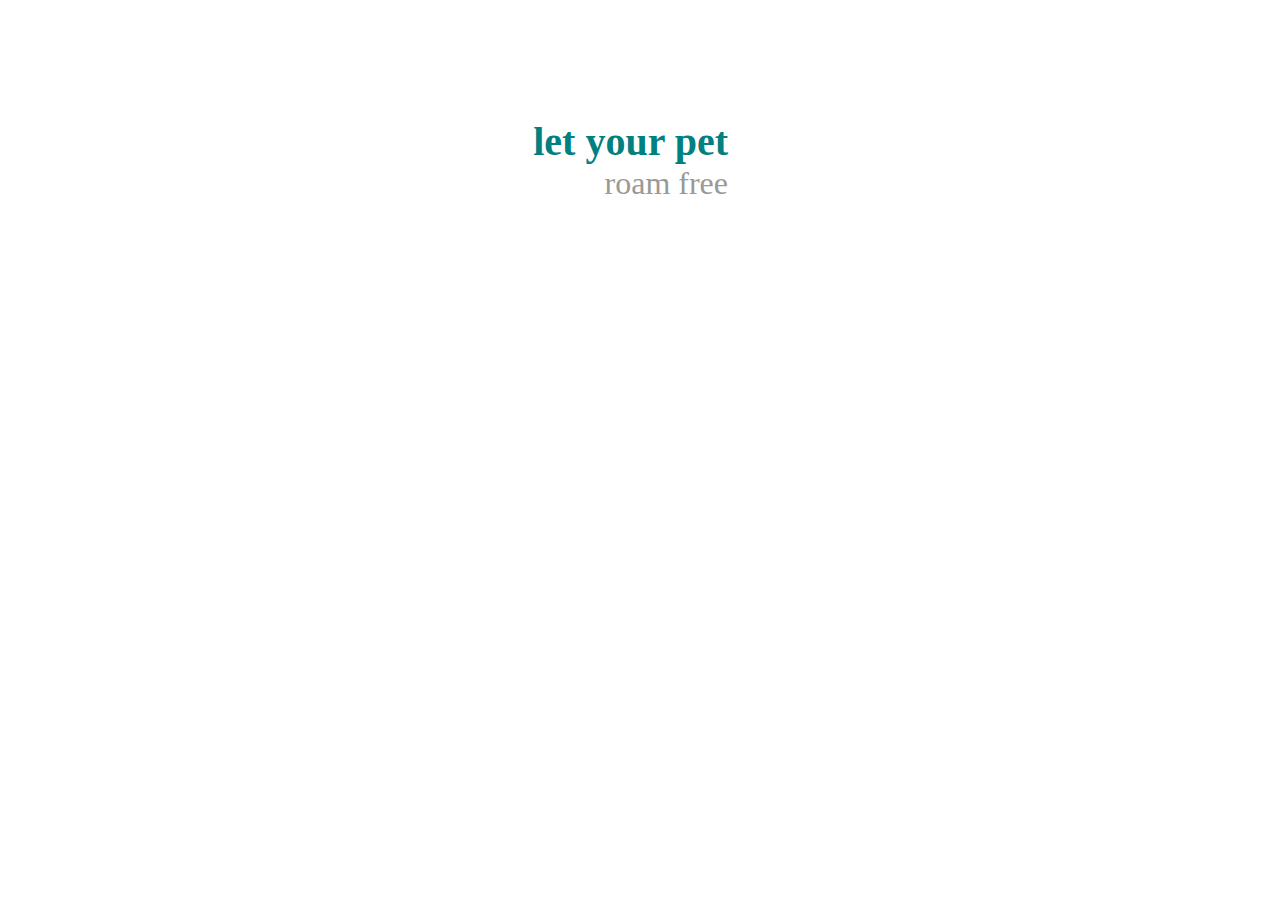
<file: hi.html>
<!DOCTYPE html>
<html>
<head>
<title></title>
<style>
.c0 {
	background-color: #ffffff;
	max-width: 468pt;
	padding: 72pt 72pt 72pt 72pt;
}
p {
	margin: 0;
	color: #000000;
	font-size: 11pt;
	font-family: "Arial";
}
.c1 {
	padding-top: 0pt;
	padding-bottom: 0pt;
	line-height: 1.15;
	orphans: 2;
	widows: 2;
	text-align: right;
}
.c3 {
	font-size: 24pt;
	font-family: "Lato";
	color: #999999;
	font-weight: 300;
}
.c6 {
	color: #008080;
	font-weight: 700;
	font-size: 30pt;
	font-family: "Lato";
}
.c4 {
	text-decoration: none;
	vertical-align: baseline;
	font-style: normal;
}
.c5 {
	padding-top: 0pt;
	padding-bottom: 0pt;
	line-height: 1.15;
	orphans: 2;
	widows: 2;
	text-align: left;
	height: 11pt;
}
.c2 {
	color: #000000;
	font-weight: 400;
	text-decoration: none;
	vertical-align: baseline;
	font-size: 11pt;
	font-family: "Arial";
	font-style: normal;
}
</style>
</head>
<body class="c0"><div><p class="c5"><span class="c2"></span></p></div><p class="c1"><span class="c4 c6">let your pet</span></p><p class="c1"><span class="c3">roam free </span></p></body>
</html>
</file>
